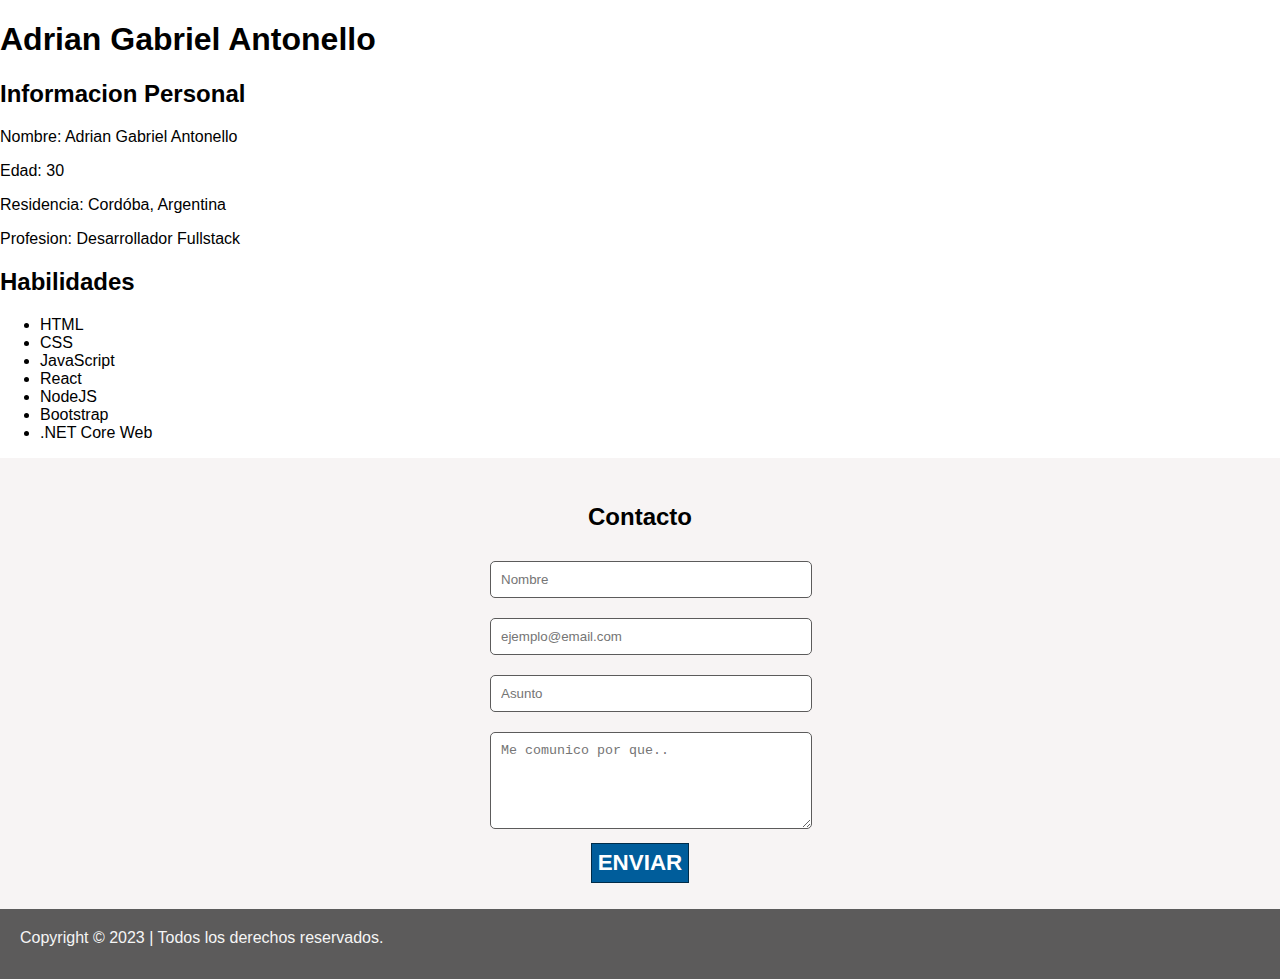
<file: actividad_acerca_de_mi/index.html>
<!DOCTYPE html>
<html lang="es">
<head>
    <meta charset="UTF-8">
    <meta name="viewport" content="width=device-width, initial-scale=1.0">
    <link rel="stylesheet" href="styles.css">
    <title>Adrian Antonello</title>
</head>
<body>
    <header>
        <h1>Adrian Gabriel Antonello</h1>
    </header>
    <section>
        <div id="info-personal">
            <h2>Informacion Personal</h2>
            <p>Nombre: Adrian Gabriel Antonello</p>
            <p>Edad: 30</p>
            <p>Residencia: Cordóba, Argentina</p>
            <p>Profesion: Desarrollador Fullstack</p>
        </div>
        <div id="hablidades">
            <h2>Habilidades</h2>
            <ul>
                <li>HTML</li>
                <li>CSS</li>
                <li>JavaScript</li>
                <li>React</li>
                <li>NodeJS</li>
                <li>Bootstrap</li>
                <li>.NET Core Web</li>
            </ul>
        </div>
    </section>
    <section id="contacto">
        <h2>Contacto</h2>
        <form action="#" method="post">
            <input type="text" name="input_nombre" id="input_nombre" placeholder="Nombre"><br>
            <input type="email" name="input_email" id="input_email" placeholder="ejemplo@email.com"><br>
            <input type="text" name="input_asunto" id="input_asunto" placeholder="Asunto"><br>
            <textarea name="input_textarea" id="input_textarea" cols="20" rows="5" placeholder="Me comunico por que.."></textarea><br>
            <input type="submit" value="ENVIAR">
        </form>
    </section>
    <footer>
        Copyright &copy; 2023 | Todos los derechos reservados.
    </footer>
</body>
</html>
</file>
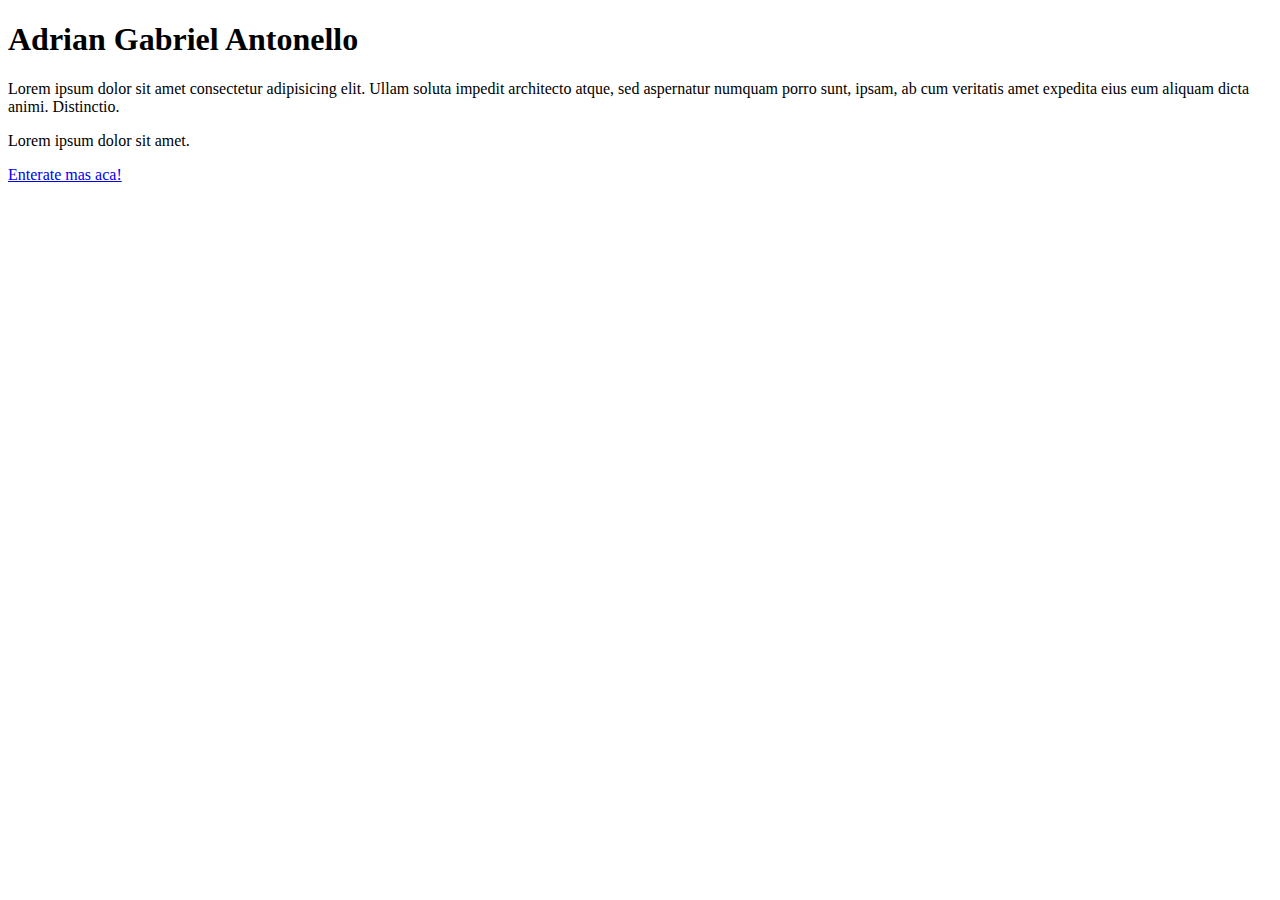
<file: Web_personal/index.html>
<!DOCTYPE html>
<html lang="en">
<head>
    <meta charset="UTF-8">
    <meta name="viewport" content="width=device-width, initial-scale=1.0">
    <title>Document</title>
</head>
<body>
    <h1>Adrian Gabriel Antonello</h1>
    <p>Lorem ipsum dolor sit amet consectetur adipisicing elit. Ullam soluta impedit architecto atque, sed aspernatur numquam porro sunt, ipsam, ab cum veritatis amet expedita eius eum aliquam dicta animi. Distinctio.</p>
    <p>Lorem ipsum dolor sit amet.</p>
    <p><a href="#">Enterate mas aca!</a></p>
</body>
</html>
</file>
<file: actividad_acerca_de_mi/styles.css>
html{
    margin: 0;
    padding: 0;
}
body{
    margin: 0;
    padding: 0;
    font-family: 'Segoe UI', Tahoma, Geneva, Verdana, sans-serif;
}


/*contacto */
#contacto{
    background-color: rgb(247, 244, 244);
    padding: 2% 5%;
}
#contacto{
    text-align: center;
}
#contacto form{
    margin: auto;
    width: 300px;
}
#contacto input[type="text"], 
#contacto input[type="email"], 
#contacto textarea{
    width: 100%;
    margin: 10px 0;
    padding: 10px;
    display: inline-block;
    border: 1px solid #5c5b5b;
    border-radius: 5px;
}
#contacto input[type="submit"]{
    height: 40px;
    background-color: rgb(0, 93, 155);
    border: 1px solid rgb(0, 44, 73);
    color: white;
    font-weight: bold;
    font-size: 1.4em;
    cursor: pointer;
}
#contacto input[type="submit"]:hover{
    background-color: rgb(0, 44, 73);
}

footer {
    background-color: #5c5b5b;
    padding: 20px;
    color: whitesmoke;
    height: 30px;
}
@media  (max-width: 768px) {
    body{
        font-size: 10px;
    }
    header,section,footer{
        padding: 10px;
    }
}
</file>
